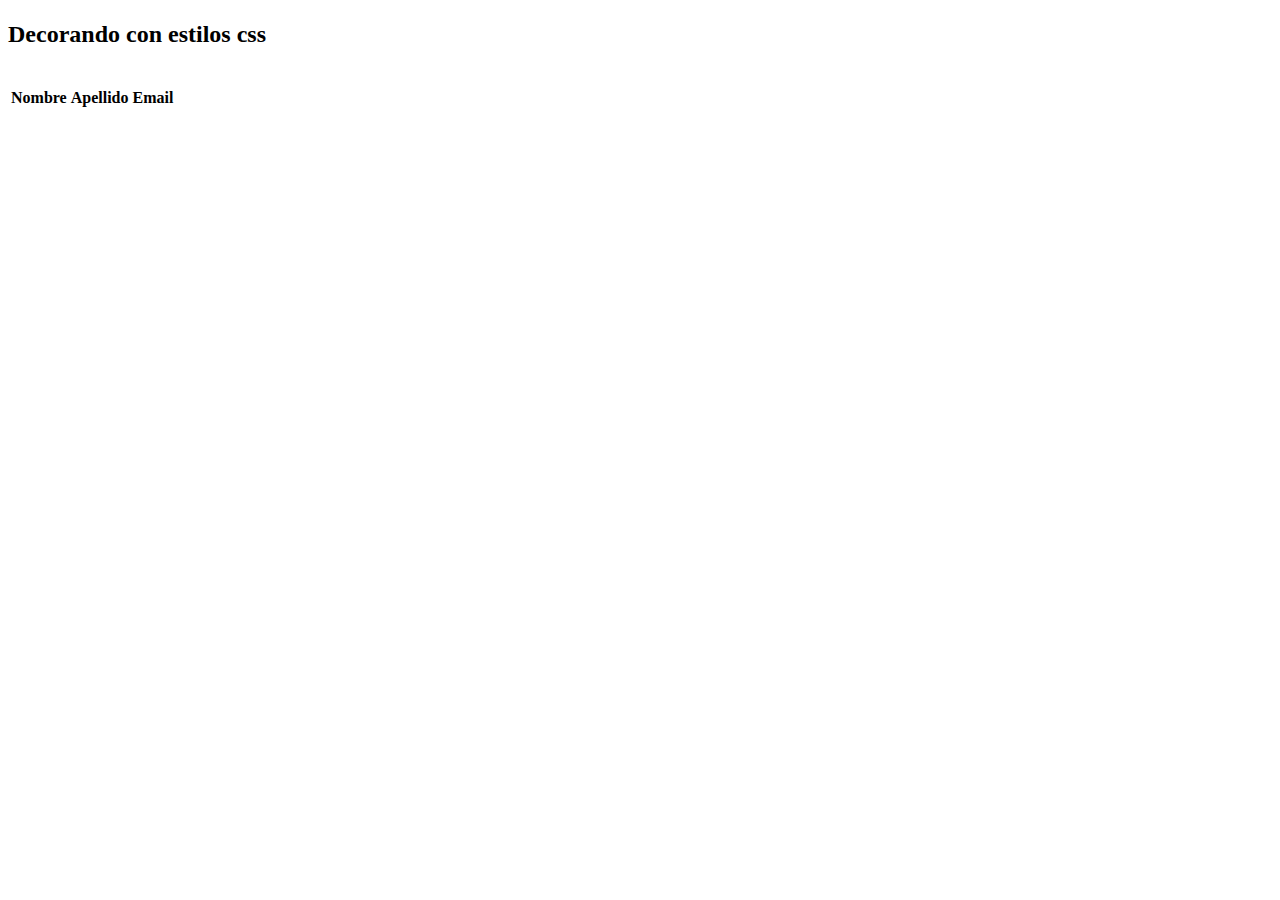
<file: src/main/resources/templates/index.html>
<!DOCTYPE html>
<html xmlns:th="http://thymeleaf.org">
<head>
	<meta charset="UTF-8" />
	<title th:text="${titulo}"></title>
	<link rel="stylesheet" type="text/css" th:href="@{/css/style.css}"></link>
</head>
<body>
	<h1 class="color-rojo" th:text="${titulo}"></h1>
	<h2 class="color-azul">Decorando con estilos css</h2>
	<img th:src="@{/images/spring.png}"></img><br>
	
	<table th:if="${usuarios.size()>0}">
		 <!--another option is ${not or ! usuarios.isEmpty()} when method returns boolean--> 
		<thead>
			<tr>
				<th>Nombre</th>
				<th>Apellido</th>
				<th>Email</th>
			</tr>
		</thead>
		<tbody>
			<tr th:each="usuario: ${usuarios}">
				<td th:text="${usuario.nombre}"></td>
				<td th:text="${usuario.apellido}"></td>
				<td th:text="${usuario.email}"></td>
			</tr>
		</tbody>
	</table>
</body>
</html>

<!--<!DOCTYPE html>
<html xmlns:th="http://www.thymeleaf.org">
<head>
<meta charset="UTF-8" />
<title th:text="${titulo}"></title>
<link rel="stylesheet" type="text/css" th:href="@{/css/style.css}"></link>
</head>
<body>
<h1 class="color-rojo" th:text="${titulo}"></h1>
<h2 class="color-azul">Decorando con estilos css recursos estáticos</h2>
<img th:src="@{/images/spring.png}"></img>
</body>
</html>-->
</file>
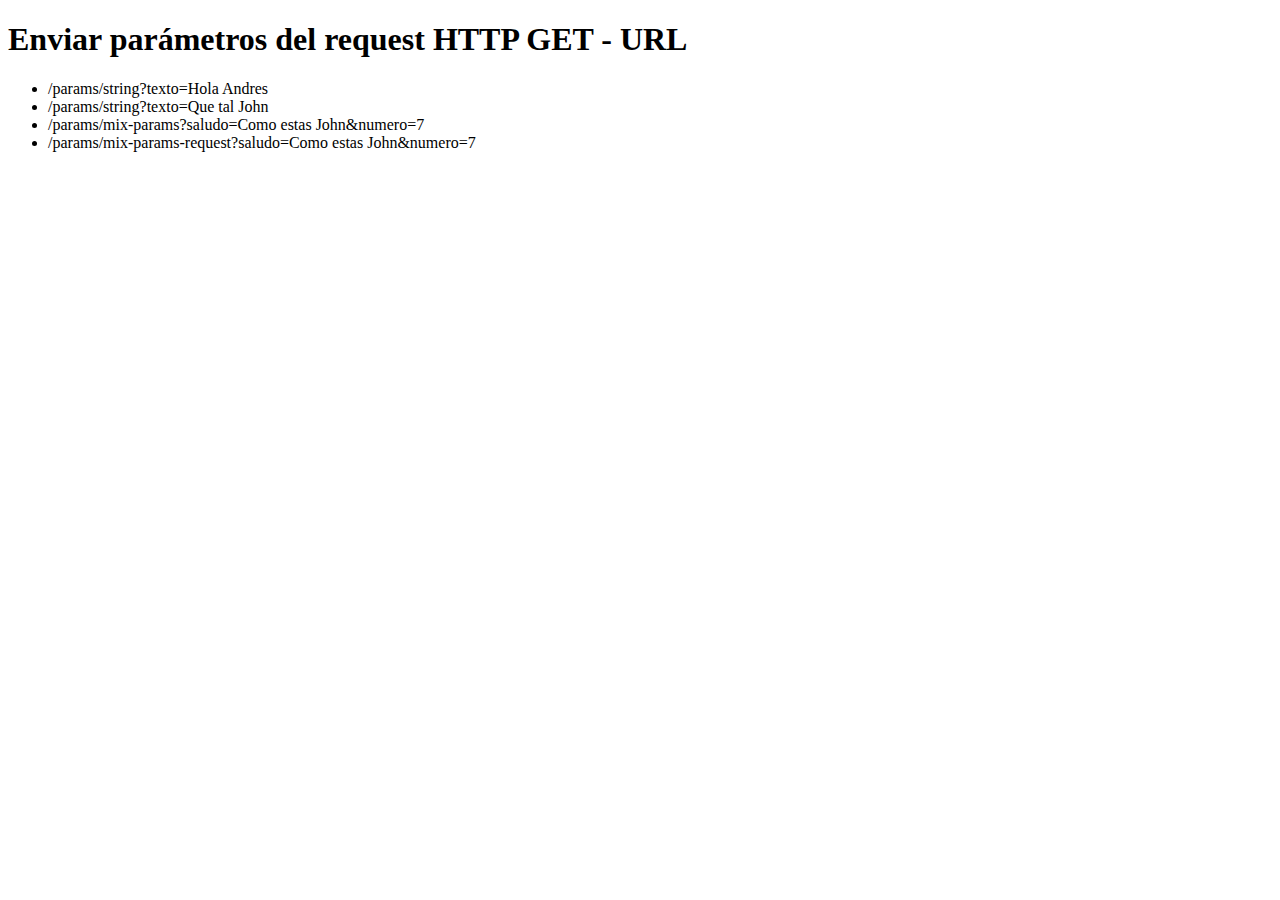
<file: src/main/resources/templates/params/index.html>
<!DOCTYPE html>
<html xmlns:th="http://thymeleaf.org">
<head>
<meta charset="UTF-8"/>
<title>Enviar parámetros del request HTTP GET - URL</title>
</head>
</head>
<body>
<h1>Enviar parámetros del request HTTP GET - URL</h1>
<ul>
<li><a th:href="@{/params/string(texto='Hola John')}">/params/string?texto=Hola Andres</a></li>
<li><a th:href="@{/params/string(texto='Que tal John')}">/params/string?texto=Que tal John</a></li>
<li><a th:href="@{/params/mix-params(saludo='Como estas John', numero=7)}">/params/mix-params?saludo=Como estas John&numero=7</a></li>
<li><a th:href="@{/params/mix-params-request(saludo='Como estas John', numero=7)}">/params/mix-params-request?saludo=Como estas John&numero=7</a></li>
</ul>
</body>
</html>
</file>
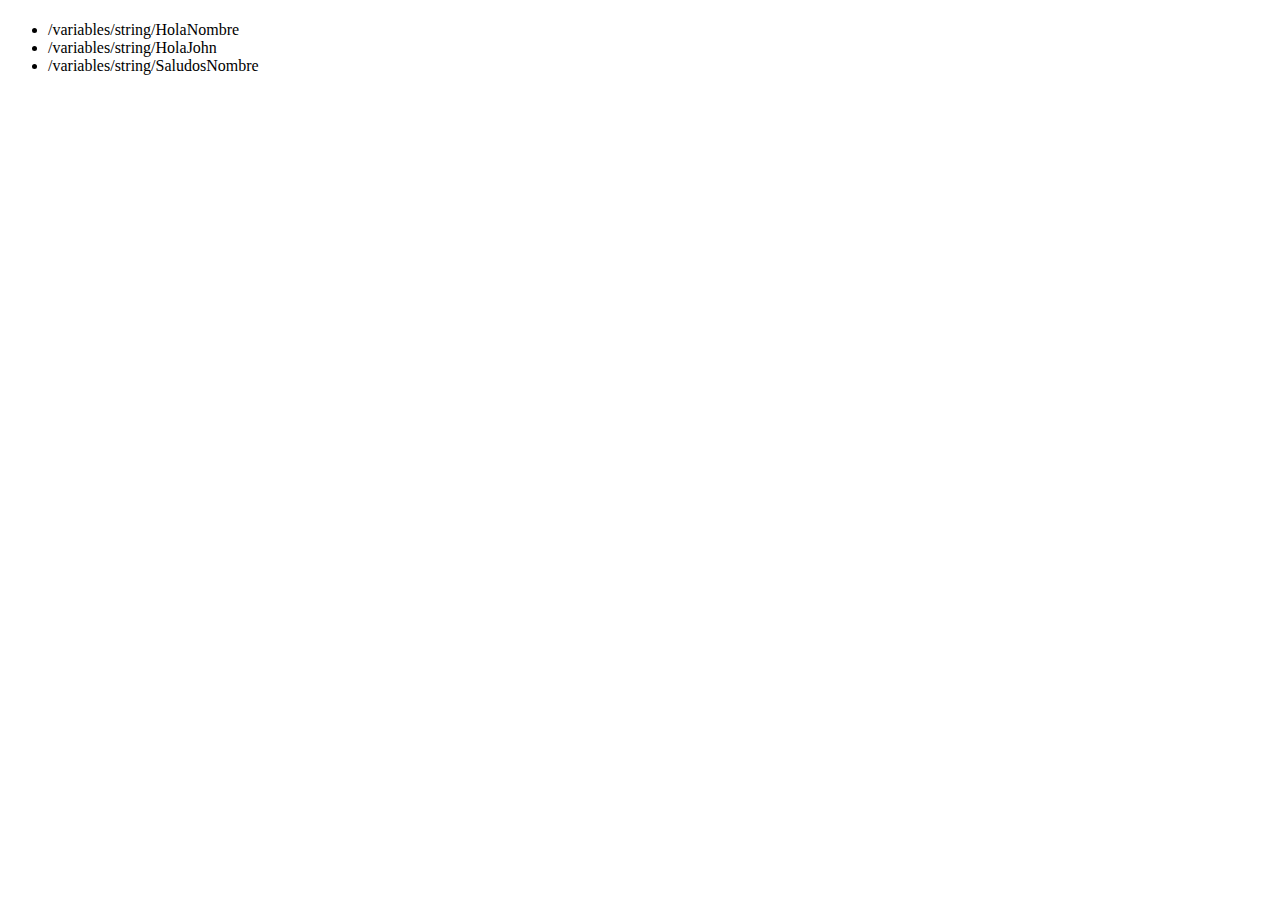
<file: src/main/resources/templates/variables/index.html>
<!DOCTYPE html>
<html xmlns:th="http://thymeleaf.org">
<head>
<meta charset="UTF-8"/>
<title th:text="${titulo}"></title>
<body>
<h1 th:text="${titulo}"></h1>
<ul>
<li><a th:href="@{/variables/string/} + 'Hola Nombre'">/variables/string/HolaNombre</a></li>
<li><a th:href="@{/variables/string/} + 'Hola John'">/variables/string/HolaJohn</a></li>
<li><a th:href="@{/variables/string/} + 'Saludos Nombre'+'/'+'7'">/variables/string/SaludosNombre</a></li>
</ul>
</body>
</html>
</file>
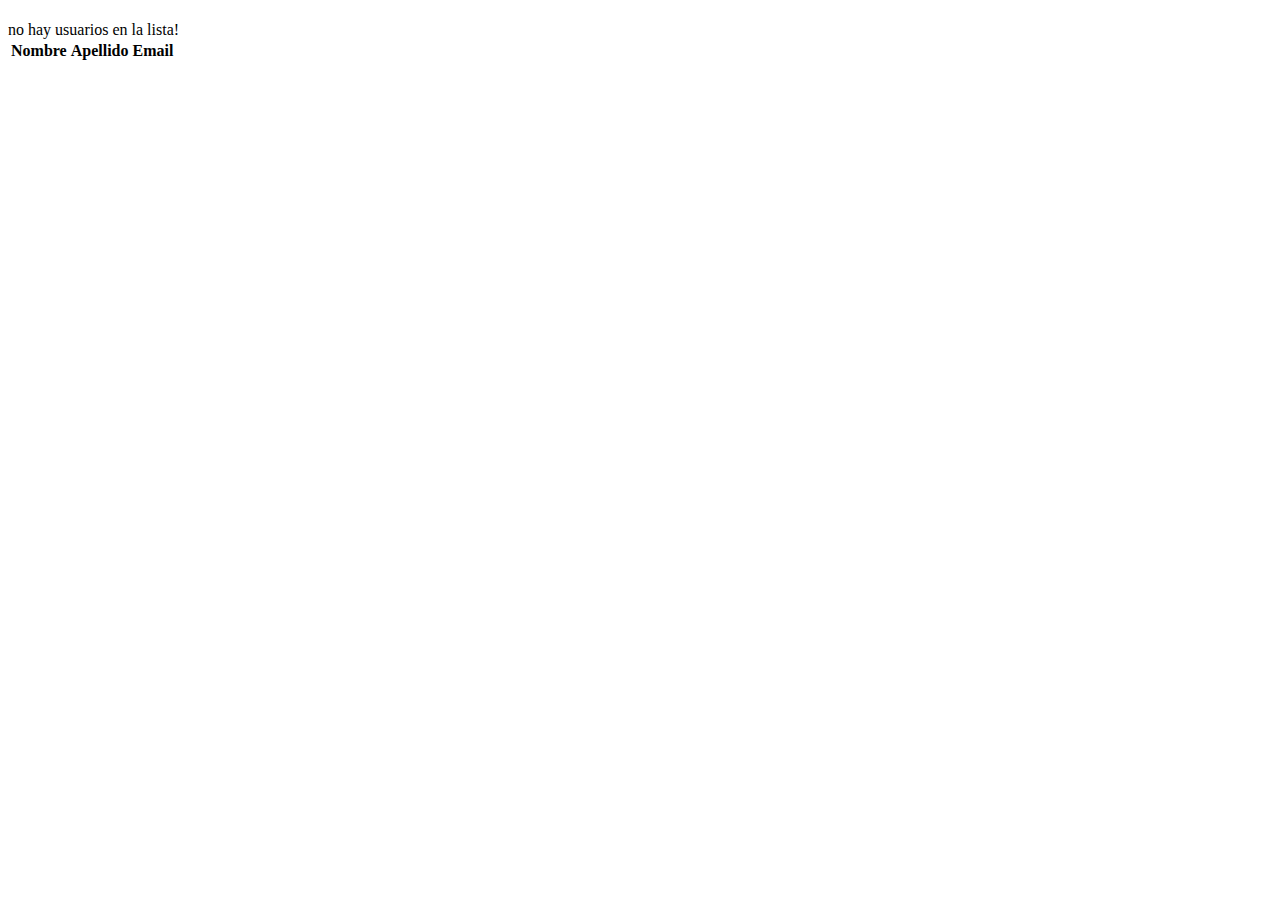
<file: src/main/resources/templates/listar.html>
<!DOCTYPE html>
<html xmlns:th="http://thymeleaf.org">

<head>
	<meta charset="UTF-8" />
	<title th:text="${titulo}">Insert title</title>
</head>

<body>
	<h1 th:text="${titulo}"></h1>

	<div th:if="${usuarios.size()==0}">no hay usuarios en la lista!</div>
	<!-- another option is ${usuarios.isEmpty()} -->
	<table th:if="${usuarios.size()>0}">
	<!-- another option is ${not or ! usuarios.isEmpty()} when method returns boolean -->
		<thead>
			<tr>
				<th>Nombre</th>
				<th>Apellido</th>
				<th>Email</th>
			</tr>
		</thead>
		<tbody>
			<tr th:each="usuario: ${usuarios}">
				<td th:text="${usuario.nombre}"></td>
				<td th:text="${usuario.apellido}"></td>
				<td th:text="${usuario.email}"></td>
			</tr>
		</tbody>
	</table>
</body>

</html>
</file>
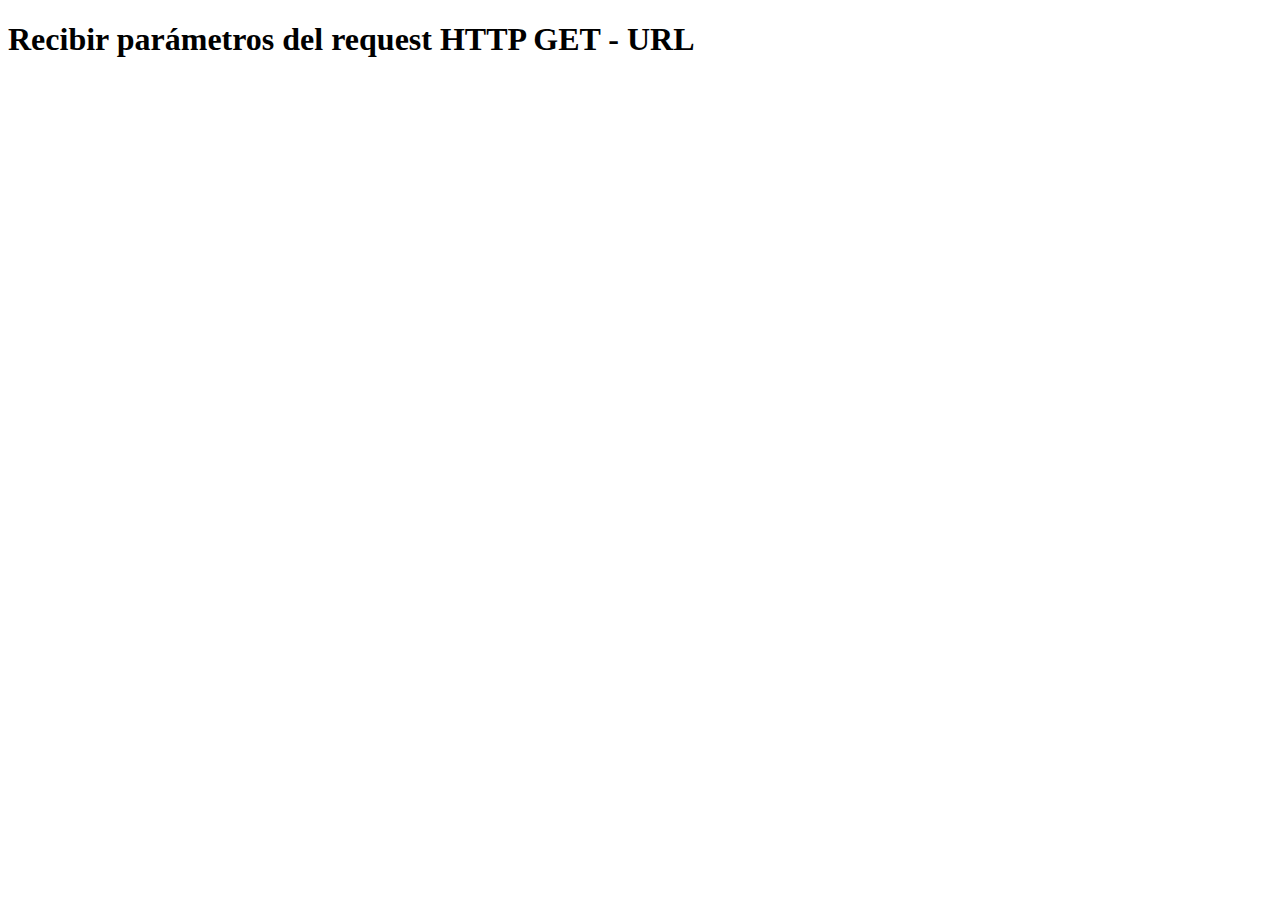
<file: src/main/resources/templates/params/ver.html>
<!DOCTYPE html>
<html xmlns:th="http://thymeleaf.org">
<head>
<meta charset="UTF-8"/>
<title>Recibir parámetros del request HTTP GET - URL</title>
</head>
<body>
<h1>Recibir parámetros del request HTTP GET - URL</h1>
<div th:text="${resultado}"></div>

</body>
</html>
</file>
